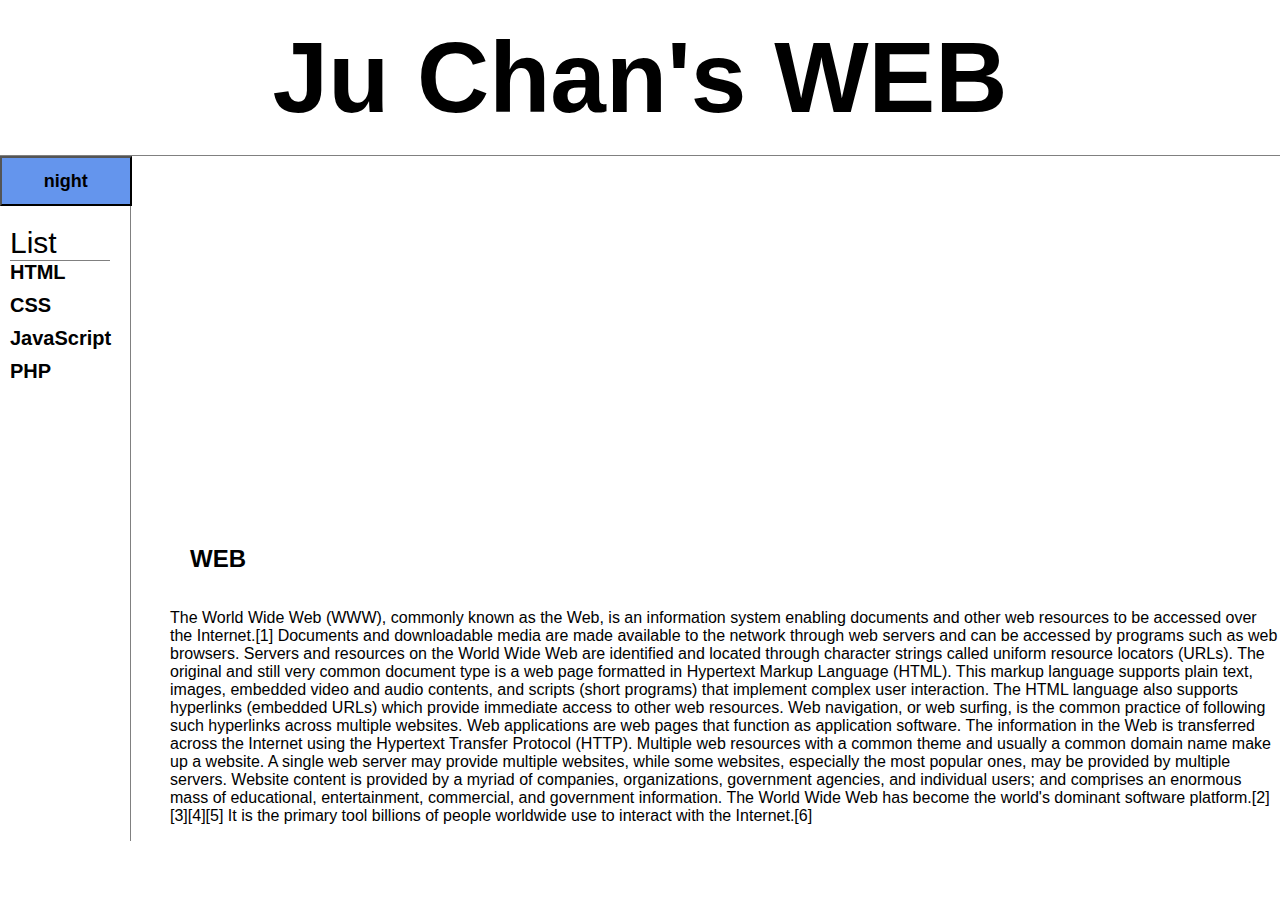
<file: index.html>
<!DOCTYPE html>
<html lang="en">

<head>
    <!-- 웹페이지에게 UTF-8방식으로 문서를 읽어달라고 요청 -->
    <meta charset="UTF-8">
    <script src="https://ajax.googleapis.com/ajax/libs/jquery/3.6.1/jquery.min.js"></script>
    <meta http-equiv="X-UA-Compatible" content="IE=edge">
    <meta name="viewport" content="width=device-width, initial-scale=1.0">
    <!-- 제목 -->
    <title>WEB - welcome</title>

    <link rel="stylesheet" href="style.css">
    <script src="script.js"></script>
</head>

<body>
    <h1 class="saw"><a href="index.html">Ju Chan's WEB</a></h1>
    <div class="toggle">
        <input id="night-day" type="button" value="night" onclick="nightHandle()">
    </div>
    <div id="grid">
        <ol>
            <p style="margin:0; font-size: 30px; border-bottom:1px solid gray">List</p>
            <script>
                List();
            </script>
        </ol>

        <div class="article">
            <iframe width="560" height="315" src="https://www.youtube.com/embed/5LRO2I65aR8"
                title="YouTube video player" frameborder="0"
                allow="accelerometer; autoplay; clipboard-write; encrypted-media; gyroscope; picture-in-picture"
                allowfullscreen></iframe>

            <h2>WEB</h2>
            <p>
                The World Wide Web (WWW), commonly known as the Web, is an information system enabling documents and
                other web
                resources to be accessed over the Internet.[1]

                Documents and downloadable media are made available to the network through web servers and can be
                accessed by
                programs such as web browsers. Servers and resources on the World Wide Web are identified and located
                through
                character strings called uniform resource locators (URLs). The original and still very common document
                type is a
                web page formatted in Hypertext Markup Language (HTML). This markup language supports plain text,
                images,
                embedded video and audio contents, and scripts (short programs) that implement complex user interaction.
                The
                HTML language also supports hyperlinks (embedded URLs) which provide immediate access to other web
                resources.
                Web navigation, or web surfing, is the common practice of following such hyperlinks across multiple
                websites.
                Web applications are web pages that function as application software. The information in the Web is
                transferred
                across the Internet using the Hypertext Transfer Protocol (HTTP).

                Multiple web resources with a common theme and usually a common domain name make up a website. A single
                web
                server may provide multiple websites, while some websites, especially the most popular ones, may be
                provided by
                multiple servers. Website content is provided by a myriad of companies, organizations, government
                agencies, and
                individual users; and comprises an enormous mass of educational, entertainment, commercial, and
                government
                information.

                The World Wide Web has become the world's dominant software platform.[2][3][4][5] It is the primary tool
                billions of people worldwide use to interact with the Internet.[6]
            </p>

            <div class="saw2" id="disqus_thread"></div>
            <script>
                discuss();
            </script>
            <noscript>Please enable JavaScript to view the <a href="https://disqus.com/?ref_noscript">comments powered
                    by
                    Disqus.</a></noscript>

            <!--Start of Tawk.to Script-->
            <script type="text/javascript">
                twak();
            </script>
            <!--End of Tawk.to Script-->

            </p>
        </div>
    </div>
</body>

</html>
</file>
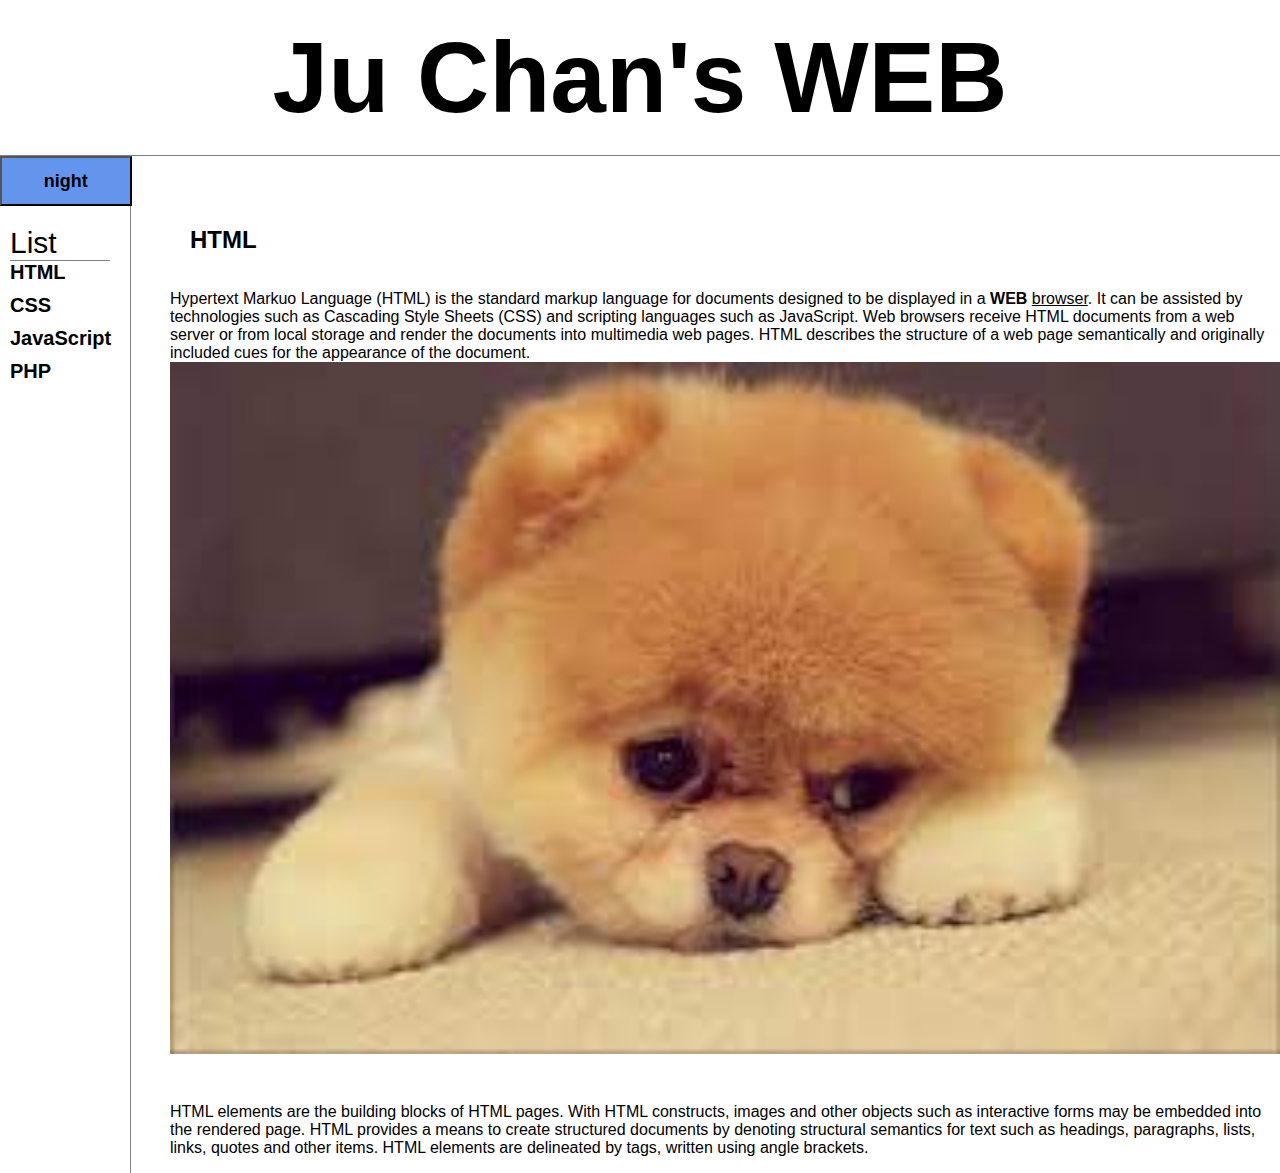
<file: 5-1.html>
<!DOCTYPE html>
<html lang="en">

<head>
    <!-- 웹페이지에게 UTF-8방식으로 문서를 읽어달라고 요청 -->
    <meta charset="UTF-8">
    <script src="https://ajax.googleapis.com/ajax/libs/jquery/3.6.1/jquery.min.js"></script>
    <meta http-equiv="X-UA-Compatible" content="IE=edge">
    <meta name="viewport" content="width=device-width, initial-scale=1.0">
    <!-- 제목 -->
    <title>WEB - html</title>

    <!-- id>class>태그 선택자
        강함에 차이의 이유는 뭘까
        id의 값은 다른 곳에서 똑같은 id를 사용하면 안되기 때문
        class는 여러명이 가질 수 있다
        태그는 더 포괄적이다
        결국 우선순위는 덜 포괄적인 순이다
    -->
    <link rel="stylesheet" href="style.css">
    <script src="script.js"></script>

</head>

<body>
    <h1 class="saw"><a href="index.html">Ju Chan's WEB</a></h1>
    <div class="toggle">
        <input id="night-day" type="button" value="night" onclick="
       nightHandle()
    ">
        <div id="grid">
            <ol>
                <p style="margin:0; font-size: 30px; border-bottom:1px solid gray">List</p>
                <script>
                    List();

                </script>
            </ol>

            <!-- <h1><a href="index.html"><font color="red"> WEB</font></a></h1>
    <ol>
        <li><a href="5-1.html"><font color="red"> HTML</font></a></li>
        <li><a href="5-2.html"><font color="red"> CSS</font></a></li>
        <li><a href="5-3.html"><font color="red">JavaScript</font> </a></li>
    </ol> -->
            <div class="article">
                <h2>HTML</h2>
                <p><a href="https://www.w3.org/TR/2011/WD-html5-20110405/" target="_blacnk"
                        title="htnk5 specification">Hypertext
                        Markuo Language (HTML)</a> is the standard markup language for documents
                    designed to be displayed in a <strong>WEB</strong> <u>browser</u>. It can be assisted by
                    technologies
                    such as
                    Cascading Style Sheets
                    (CSS) and scripting languages such as JavaScript.

                    Web browsers receive HTML documents from a web server or from local storage and render the documents
                    into
                    multimedia web pages. HTML describes the structure of a web page semantically and originally
                    included
                    cues for
                    the appearance of the document.
                    <img src="[data-uri]"
                        alt="" width="100%">
                </p>
                <p style="margin-top:45px;">
                    HTML elements are the building blocks of HTML pages. With HTML constructs, images and other objects
                    such
                    as
                    interactive forms may be embedded into the rendered page. HTML provides a means to create structured
                    documents
                    by denoting structural semantics for text such as headings, paragraphs, lists, links, quotes and
                    other
                    items.
                    HTML elements are delineated by tags, written using angle brackets.
                </p>

            </div>
        </div>
        <div class="saw2" id="disqus_thread"></div>
        <script>
            discuss();
        </script>
        <noscript>Please enable JavaScript to view the <a href="https://disqus.com/?ref_noscript">comments powered
                by
                Disqus.</a></noscript>

        <!--Start of Tawk.to Script-->
        <script type="text/javascript">
            twak();
        </script>
        <!--End of Tawk.to Script-->
</body>

</html>
</file>
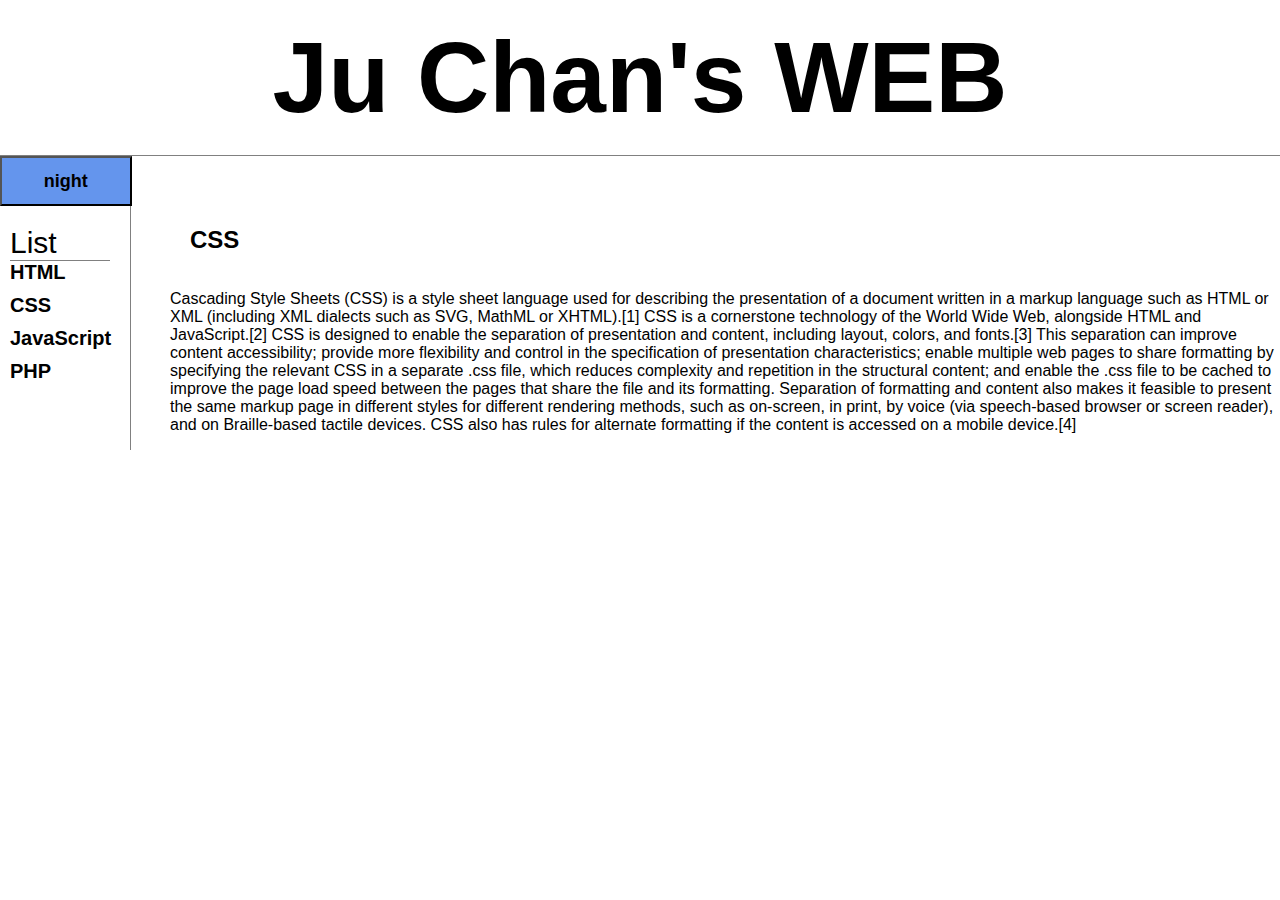
<file: 5-2.html>
<!DOCTYPE html>
<html lang="en">

<head>
    <!-- 웹페이지에게 UTF-8방식으로 문서를 읽어달라고 요청 -->
    <meta charset="UTF-8">
    <script src="https://ajax.googleapis.com/ajax/libs/jquery/3.6.1/jquery.min.js"></script>
    <meta http-equiv="X-UA-Compatible" content="IE=edge">
    <meta name="viewport" content="width=device-width, initial-scale=1.0">
    <!-- 제목 -->
    <title>WEB - html</title>


    <!-- id>class>태그 선택자
        강함에 차이의 이유는 뭘까
        id의 값은 다른 곳에서 똑같은 id를 사용하면 안되기 때문
        class는 여러명이 가질 수 있다
        태그는 더 포괄적이다
        결국 우선순위는 덜 포괄적인 순이다
    -->
    <link rel="stylesheet" href="style.css">
    <script src="script.js"></script>
</head>

<body>
    <h1 class="saw"><a href="index.html">Ju Chan's WEB</a></h1>
    <div class="toggle">
        <input id="night-day" type="button" value="night" onclick="
        nightHandle()
    ">
        <div id="grid">
            <ol>
                <p style="margin:0; font-size: 30px; border-bottom:1px solid gray">List</p>
                <script>
                   List();

                </script>
            </ol>
            <!-- <h1><a href="index.html"><font color="red"> WEB</font></a></h1>
    <ol>
        <li><a href="5-1.html"><font color="red"> HTML</font></a></li>
        <li><a href="5-2.html"><font color="red"> CSS</font></a></li>
        <li><a href="5-3.html"><font color="red">JavaScript</font> </a></li>
    </ol> -->
            <div class="article">
                <h2>CSS</h2>
                <p><a href="https://www.w3schools.com/css/" target="_blank">Cascading Style Sheets (CSS)</a> is a style
                    sheet language used for describing the presentation of a document written
                    in a markup language such as HTML or XML (including XML dialects such as SVG, MathML or XHTML).[1]
                    CSS
                    is a
                    cornerstone technology of the World Wide Web, alongside HTML and JavaScript.[2]

                    CSS is designed to enable the separation of presentation and content, including layout, colors, and
                    fonts.[3]
                    This separation can improve content accessibility; provide more flexibility and control in the
                    specification of
                    presentation characteristics; enable multiple web pages to share formatting by specifying the
                    relevant
                    CSS in a
                    separate .css file, which reduces complexity and repetition in the structural content; and enable
                    the
                    .css file
                    to be cached to improve the page load speed between the pages that share the file and its
                    formatting.

                    Separation of formatting and content also makes it feasible to present the same markup page in
                    different
                    styles
                    for different rendering methods, such as on-screen, in print, by voice (via speech-based browser or
                    screen
                    reader), and on Braille-based tactile devices. CSS also has rules for alternate formatting if the
                    content is
                    accessed on a mobile device.[4]
                </p>
            </div>
        </div>
        <div class="saw2" id="disqus_thread"></div>
        <script>
            discuss();
        </script>
        <noscript>Please enable JavaScript to view the <a href="https://disqus.com/?ref_noscript">comments powered
                by
                Disqus.</a></noscript>

        <!--Start of Tawk.to Script-->
        <script type="text/javascript">
            twak();
        </script>
        <!--End of Tawk.to Script-->
</body>

</html>
</file>
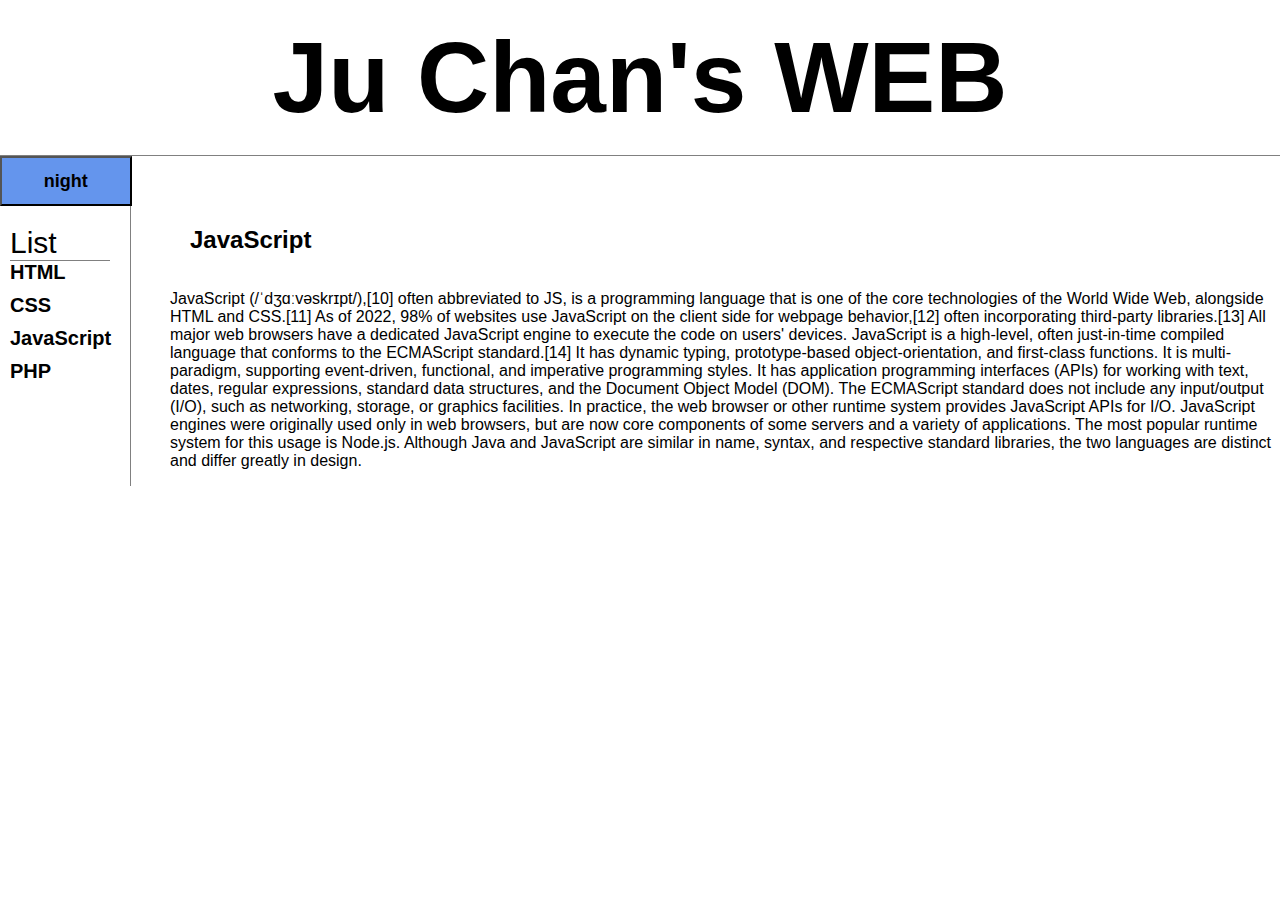
<file: 5-3.html>
<!DOCTYPE html>
<html lang="en">

<head>
    <!-- 웹페이지에게 UTF-8방식으로 문서를 읽어달라고 요청 -->
    <meta charset="UTF-8">
    <script src="https://ajax.googleapis.com/ajax/libs/jquery/3.6.1/jquery.min.js"></script>
    <meta http-equiv="X-UA-Compatible" content="IE=edge">
    <meta name="viewport" content="width=device-width, initial-scale=1.0">
    <!-- 제목 -->
    <title>WEB - html</title>


    <!-- id>class>태그 선택자
        강함에 차이의 이유는 뭘까
        id의 값은 다른 곳에서 똑같은 id를 사용하면 안되기 때문
        class는 여러명이 가질 수 있다
        태그는 더 포괄적이다
        결국 우선순위는 덜 포괄적인 순이다
    -->
    <link rel="stylesheet" href="style.css">
    <script src="script.js"></script>
</head>

<body>
    <h1 class="saw"><a href="index.html">Ju Chan's WEB</a></h1>
    <div class="toggle">
        <input id="night-day" type="button" value="night" onclick="
        nightHandle()
    ">
        <div id="grid">
            <ol>
                <p style="margin:0; font-size: 30px; border-bottom:1px solid gray">List</p>
                <script>
                    List();

                </script>
            </ol>

            <!-- <h1><a href="index.html"><font color="red"> WEB</font></a></h1>
    <ol>
        <li><a href="5-1.html"><font color="red"> HTML</font></a></li>
        <li><a href="5-2.html"><font color="red"> CSS</font></a></li>
        <li><a href="5-3.html"><font color="red">JavaScript</font> </a></li>
    </ol> -->
            <div class="article">
                <h2>JavaScript</h2>
                <p><a href="https://www.w3schools.com/js/" target="_blank">JavaScript (/ˈdʒɑːvəskrɪpt/)</a>,[10] often
                    abbreviated to JS, is a programming language that is one of the core
                    technologies of the World Wide Web, alongside HTML and CSS.[11] As of 2022, 98% of websites use
                    JavaScript on
                    the client side for webpage behavior,[12] often incorporating third-party libraries.[13] All major
                    web
                    browsers
                    have a dedicated JavaScript engine to execute the code on users' devices.

                    JavaScript is a high-level, often just-in-time compiled language that conforms to the ECMAScript
                    standard.[14]
                    It has dynamic typing, prototype-based object-orientation, and first-class functions. It is
                    multi-paradigm,
                    supporting event-driven, functional, and imperative programming styles. It has application
                    programming
                    interfaces (APIs) for working with text, dates, regular expressions, standard data structures, and
                    the
                    Document
                    Object Model (DOM).

                    The ECMAScript standard does not include any input/output (I/O), such as networking, storage, or
                    graphics
                    facilities. In practice, the web browser or other runtime system provides JavaScript APIs for I/O.

                    JavaScript engines were originally used only in web browsers, but are now core components of some
                    servers and a
                    variety of applications. The most popular runtime system for this usage is Node.js.

                    Although Java and JavaScript are similar in name, syntax, and respective standard libraries, the two
                    languages
                    are distinct and differ greatly in design.
                </p>

            </div>
        </div>
        <div class="saw2" id="disqus_thread"></div>
        <script>
            discuss();
        </script>
        <noscript>Please enable JavaScript to view the <a href="https://disqus.com/?ref_noscript">comments powered
                by
                Disqus.</a></noscript>

        <!--Start of Tawk.to Script-->
        <script type="text/javascript">
            twak();
        </script>
        <!--End of Tawk.to Script-->
</body>

</html>
</file>
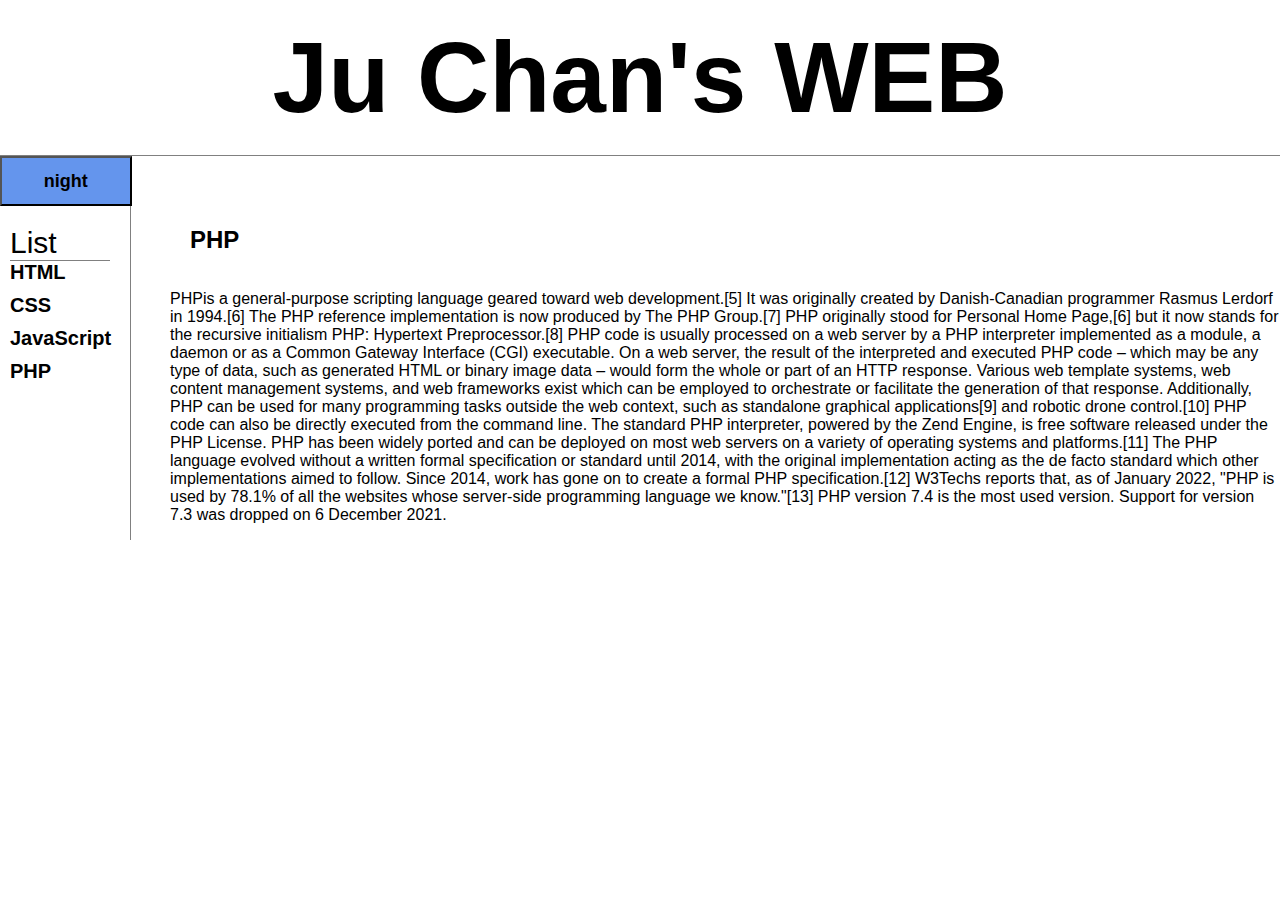
<file: 5-4.html>
<!DOCTYPE html>
<html lang="en">

<head>
    <!-- 웹페이지에게 UTF-8방식으로 문서를 읽어달라고 요청 -->
    <meta charset="UTF-8">
    <script src="https://ajax.googleapis.com/ajax/libs/jquery/3.6.1/jquery.min.js"></script>
    <meta http-equiv="X-UA-Compatible" content="IE=edge">
    <meta name="viewport" content="width=device-width, initial-scale=1.0">
    <!-- 제목 -->
    <title>WEB - html</title>


    <!-- id>class>태그 선택자
        강함에 차이의 이유는 뭘까
        id의 값은 다른 곳에서 똑같은 id를 사용하면 안되기 때문
        class는 여러명이 가질 수 있다
        태그는 더 포괄적이다
        결국 우선순위는 덜 포괄적인 순이다
    -->
    <link rel="stylesheet" href="style.css">
    <script src="script.js"></script>
</head>

<body>
    <h1 class="saw"><a href="index.html">Ju Chan's WEB</a></h1>
    <div class="toggle">
        <input id="night-day" type="button" value="night" onclick="
        nightHandle()
    ">
        <div id="grid">
            <ol>
                <p style="margin:0; font-size: 30px; border-bottom:1px solid gray">List</p>
                <script>
                    List();

                </script>
            </ol>

            <!-- <h1><a href="index.html"><font color="red"> WEB</font></a></h1>
    <ol>
        <li><a href="5-1.html"><font color="red"> HTML</font></a></li>
        <li><a href="5-2.html"><font color="red"> CSS</font></a></li>
        <li><a href="5-3.html"><font color="red">JavaScript</font> </a></li>
    </ol> -->
            <div class="article">
                <h2>PHP</h2>
                <p><a href="https://en.wikipedia.org/wiki/PHP">PHP</a>is a general-purpose scripting language geared
                    toward web development.[5] It was
                    originally created by Danish-Canadian programmer Rasmus Lerdorf in 1994.[6] The PHP reference
                    implementation is now produced by The PHP Group.[7] PHP originally stood for Personal Home Page,[6]
                    but it now stands for the recursive initialism PHP: Hypertext Preprocessor.[8]

                    PHP code is usually processed on a web server by a PHP interpreter implemented as a module, a daemon
                    or as a Common Gateway Interface (CGI) executable. On a web server, the result of the interpreted
                    and executed PHP code – which may be any type of data, such as generated HTML or binary image data –
                    would form the whole or part of an HTTP response. Various web template systems, web content
                    management systems, and web frameworks exist which can be employed to orchestrate or facilitate the
                    generation of that response. Additionally, PHP can be used for many programming tasks outside the
                    web context, such as standalone graphical applications[9] and robotic drone control.[10] PHP code
                    can also be directly executed from the command line.

                    The standard PHP interpreter, powered by the Zend Engine, is free software released under the PHP
                    License. PHP has been widely ported and can be deployed on most web servers on a variety of
                    operating systems and platforms.[11]

                    The PHP language evolved without a written formal specification or standard until 2014, with the
                    original implementation acting as the de facto standard which other implementations aimed to follow.
                    Since 2014, work has gone on to create a formal PHP specification.[12]

                    W3Techs reports that, as of January 2022, "PHP is used by 78.1% of all the websites whose
                    server-side programming language we know."[13] PHP version 7.4 is the most used version. Support for
                    version 7.3 was dropped on 6 December 2021.</p>

            </div>
        </div>
        <div class="saw2" id="disqus_thread"></div>
        <script>
            discuss();
        </script>
        <noscript>Please enable JavaScript to view the <a href="https://disqus.com/?ref_noscript">comments powered
                by
                Disqus.</a></noscript>

        <!--Start of Tawk.to Script-->
        <script type="text/javascript">
            twak();
        </script>
        <!--End of Tawk.to Script-->
</body>

</html>
</file>
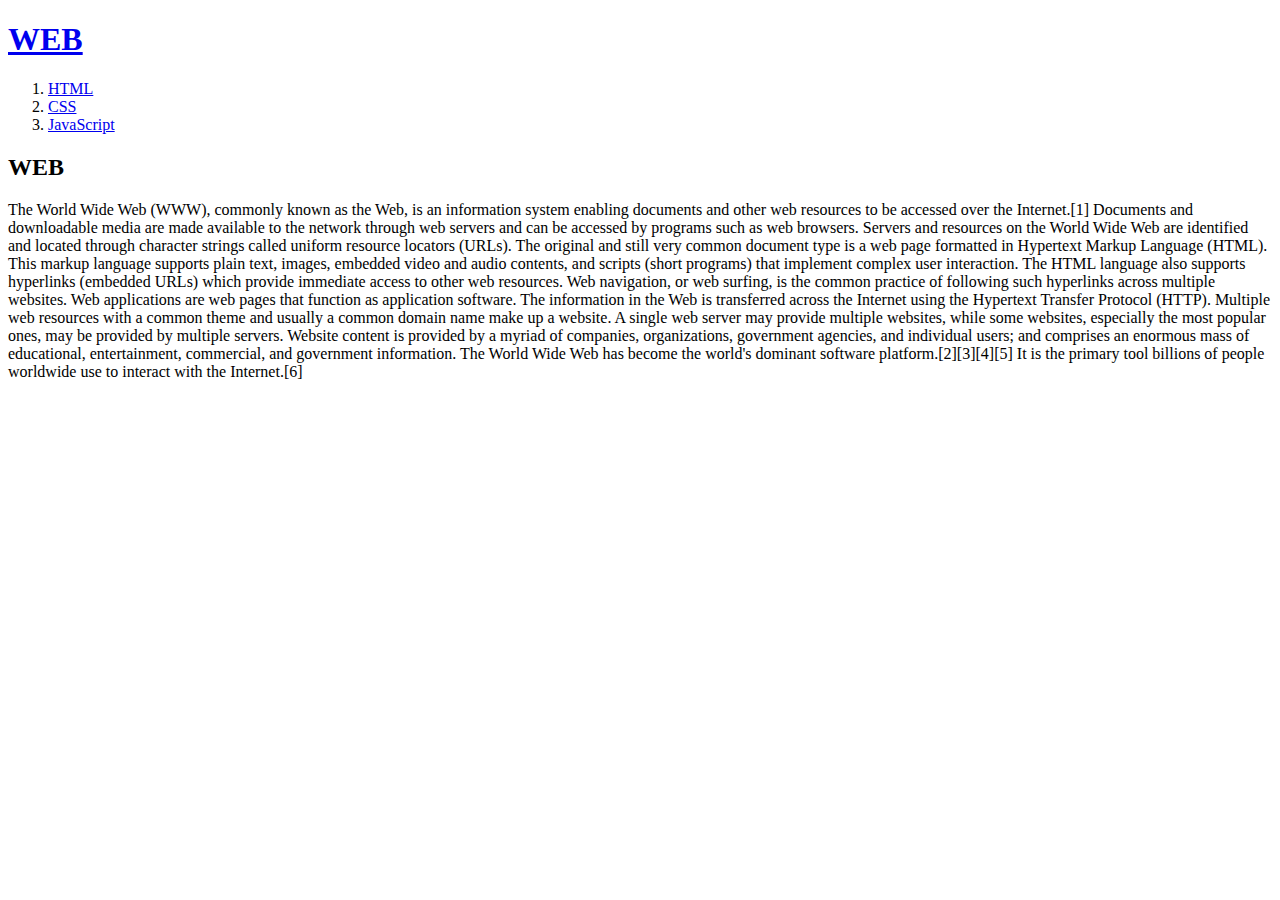
<file: 5-index.html>
<!DOCTYPE html>
<html lang="en">

<head>
    <!-- 웹페이지에게 UTF-8방식으로 문서를 읽어달라고 요청 -->
    <meta charset="UTF-8">

    <meta http-equiv="X-UA-Compatible" content="IE=edge">
    <meta name="viewport" content="width=device-width, initial-scale=1.0">
    <!-- 제목 -->
    <title>WEB - welcome</title>
</head>

<body>
    <h1><a href="5-index.html">WEB</a></h1>
    <ol>
        <li><a href="5-1.html">HTML</a></li>
        <li><a href="5-2.html">CSS</a></li>
        <li><a href="5-3.html">JavaScript</a></li>
    </ol>

    <h2>WEB</h2>
    <p>
        The World Wide Web (WWW), commonly known as the Web, is an information system enabling documents and other web
        resources to be accessed over the Internet.[1]

        Documents and downloadable media are made available to the network through web servers and can be accessed by
        programs such as web browsers. Servers and resources on the World Wide Web are identified and located through
        character strings called uniform resource locators (URLs). The original and still very common document type is a
        web page formatted in Hypertext Markup Language (HTML). This markup language supports plain text, images,
        embedded video and audio contents, and scripts (short programs) that implement complex user interaction. The
        HTML language also supports hyperlinks (embedded URLs) which provide immediate access to other web resources.
        Web navigation, or web surfing, is the common practice of following such hyperlinks across multiple websites.
        Web applications are web pages that function as application software. The information in the Web is transferred
        across the Internet using the Hypertext Transfer Protocol (HTTP).

        Multiple web resources with a common theme and usually a common domain name make up a website. A single web
        server may provide multiple websites, while some websites, especially the most popular ones, may be provided by
        multiple servers. Website content is provided by a myriad of companies, organizations, government agencies, and
        individual users; and comprises an enormous mass of educational, entertainment, commercial, and government
        information.

        The World Wide Web has become the world's dominant software platform.[2][3][4][5] It is the primary tool
        billions of people worldwide use to interact with the Internet.[6]
    </p>




</body>

</html>
</file>
<file: style.css>
* {
    font-family: Verdana, Geneva, Tahoma, sans-serif;
}

body {
    margin: 0;
}

a {
    text-decoration: none;
    color: black;
}

h1 {
    font-size: 100px;
    text-align: center;
    border-bottom: 1px solid gray;
    margin: 0;
    padding: 20px;
}



#grid ol {
    border-right: 1px solid gray;
    width: 100px;
    margin: 0;
    padding:20px;
    padding-left: 10px;
}

h2 {
    margin: 0;
    padding: 20px;
}

#grid {
    display: grid;
    grid-template-columns: 150px 1fr;
}

#grid .article {
    padding-left: 20px;

}

@media(max-width:800px) {
    #grid {
        display: block;

    }

    h1 {
        font-size: 50px;
    }

    #grid ol {
        border-right: none;
        margin-left: 40%;
        text-align: center;

    }
}
#night-day{
    text-align: center;
    width:131.5px;
    height:50px;
    font-size: large;
    font-weight: bold;
    background-color: cornflowerblue;
}
.toggle{
    margin-left: 0px;
}
.active{
    text-align: left;
    margin-right:0px;
    margin-bottom:10px;
    font-size:20px;
    font-weight: bold;
    width: 80px;
}
</file>
